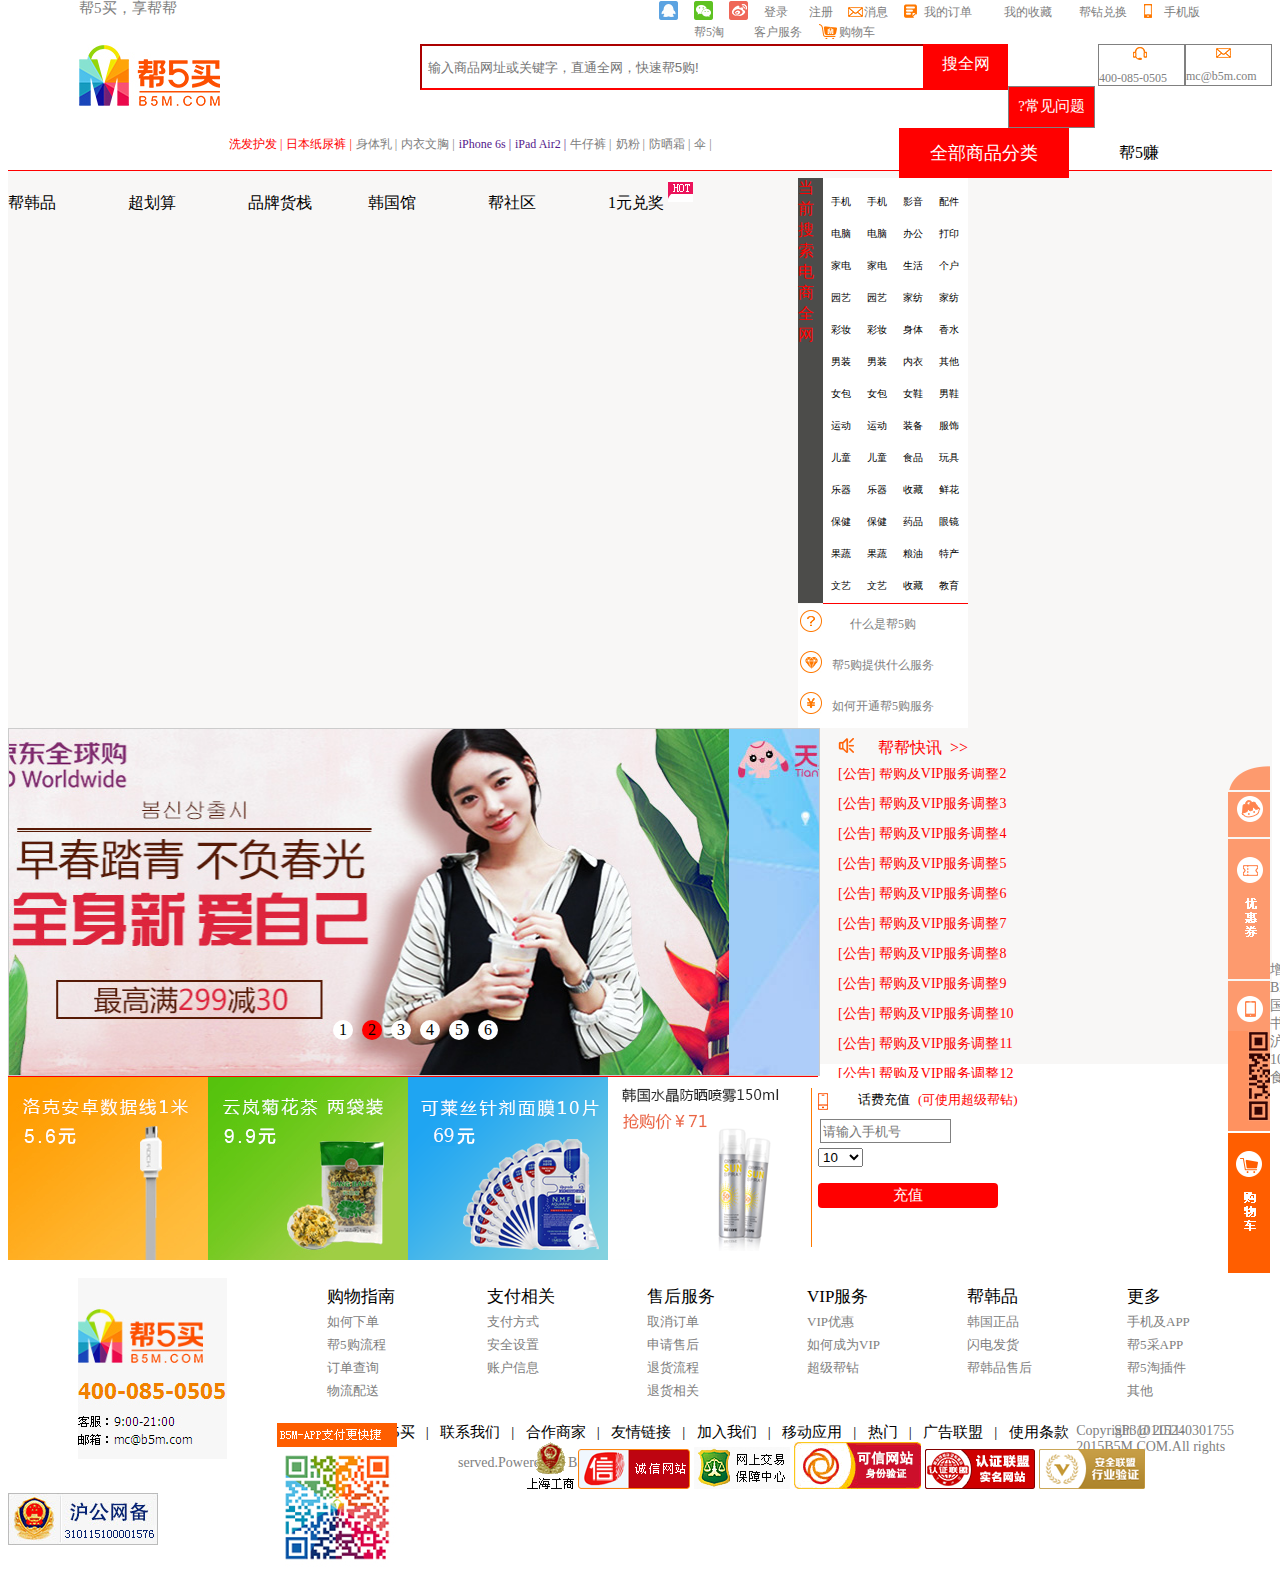
<file: 任务所需小图/work.html>
<!DOCTYPE html>
<html>
<head>
	<meta charset="UTF-8">
	<title>大作业</title>
	<link rel="stylesheet" type="text/css" href="work.css">
	<script type="text/javascript" src="work.js"></script>
</head>
<body onload="aa()">
	<div class="boxx" id="cover">
		<div style="height: 30px">
			<p class="bang">帮5买，享帮帮</p>
			<div style="width: 20px;height: 20px;float: left;margin-left: 480px;margin-top: 1px;"><img src="img/xiaotu_02.gif"></div>
			<div style="width: 20px;height: 20px;float: left;margin-left: 15px"><img src="img/xiaotu_03.gif"></div>
			<div style="width: 20px;height: 20px;float: left;margin-left: 15px"><img src="img/xiaotu_04.gif"></div>
			<a href="" style="text-decoration: none;width: 30px;height: 12px;color: grey;font-size: 12px;float: left;margin-top: 5px;margin-left: 15px;">登录</a>
			<a href="" style="text-decoration: none;width: 30px;height: 12px;color: grey;font-size: 12px;float: left;margin-top: 5px;margin-left: 15px;">注册</a>
			<div style="width: 60px;height: 20px;float: left;background: url(img/youxiang_04.gif) no-repeat 5px 5px;">
				<a href="" style="text-decoration: none;width: 30px;height: 12px;color: grey;font-size: 12px;float: left;margin-top: 5px;margin-left: 25px;">消息</a>
			</div>
			<div style="width: 90px;height: 20px;float: left;background: url(img/dingdan.jpg) no-repeat 5px 5px;">
				<a href="" style="text-decoration: none;width: 60px;height: 12px;color: grey;font-size: 12px;float: left;margin-top: 5px;margin-left: 25px;">我的订单</a>
			</div>
			<a href="" style="text-decoration: none;width: 60px;height: 12px;color: grey;font-size: 12px;float: left;margin-top: 5px;margin-left: 15px;">我的收藏</a>
			<a href="" style="text-decoration: none;width: 60px;height: 12px;color: grey;font-size: 12px;float: left;margin-top: 5px;margin-left: 15px;">帮钻兑换</a>
			<div style="width: 80px;height: 20px;float: left;background: url(img/tp-my-phone.png) no-repeat 5px 5px;">
				<a href="" style="text-decoration: none;width: 60px;height: 12px;color: grey;font-size: 12px;float: left;margin-top: 5px;margin-left: 25px;">手机版</a>
			</div>
			<a href="" style="text-decoration: none;width: 45px;height: 12px;color: grey;font-size: 12px;float: left;margin-top: 5px;margin-left: 15px;">帮5淘</a>
			<a href="" style="text-decoration: none;width: 60px;height: 12px;color: grey;font-size: 12px;float: left;margin-top: 5px;margin-left: 15px;">客户服务</a>
			<div style="width: 80px;height: 20px;float: left;background: url(img/gouwuche.jpg) no-repeat 5px 5px;">
				<a href="" style="text-decoration: none;width: 60px;height: 12px;color: grey;font-size: 12px;float: left;margin-top: 5px;margin-left: 25px;">购物车</a>
			</div>
		</div>

		<div style="height: 70px;margin-top: 15px;">
			<img style="margin-left: 70px;float: left;" src="img/logo_03.jpg" alt="">
			<div style="width: 500px;height: 41px;float: left;margin-left: 100px;">
				<input style="width: 500px;height: 40px;margin-left: 100px;border-color: red;" type="" name="" placeholder=" 输入商品网址或关键字，直通全网，快速帮5购!">
			</div>
			<div style="width: 85px;height: 46px;background-color: red;float: left;margin-left: 103px;text-decoration: none;text-align: center;">
				<a href="" style="text-decoration: none;color: white;line-height: 40px;">搜全网</a>
			</div>
			<div style="width: 85px;height: 40px;float: left;margin-left: 90px;border: 1px grey solid">
				<img src="img/erji_02.gif" style="margin-left: 30px;">
				<p style="width: 85px;height: 13px;margin-top: 6px;color: grey;font-size: 12px">400-085-0505</p>
			</div>
			<div style="width: 85px;height: 40px;float: left;margin-left: 0px;border: 1px grey solid">
				<img src="img/youxiang_04.gif" style="margin-left: 26px;">
				<p style="width: 85px;height: 13px;margin-top: 6px;color: grey;font-size: 12px">mc@b5m.com</p>
			</div>
			<div style="width: 85px;height: 40px;float: left;margin-left: 0px;border: 1px grey solid;background-color: red">
				<p style="text-align: center;font-size: 15px;color: white;margin-top: 10px;">?常见问题</p>
			</div>
			<div style="width: 600px;height: 20px;float: left;margin-top: 6px;margin-left: 220px;color: grey">
				<a href style="text-decoration: none;width: 53px;height: 14px;color: red;font-size: 12px;line-height: 14px;margin-top: 2px;">洗发护发 |</a> 
				<a href style="text-decoration: none;width: 63px;height: 14px;color: red;font-size: 12px;line-height: 14px;margin-top: 2px;">日本纸尿裤 |</a> 
				<a href style="text-decoration: none;width: 45px;height: 14px;color: grey;font-size: 12px;line-height: 14px;margin-top: 2px;">身体乳 |</a> 
				<a href style="text-decoration: none;width: 53px;height: 14px;color: grey;font-size: 12px;line-height: 14px;margin-top: 2px;">内衣文胸 |</a> 
				<a href style="text-decoration: none;width: 53px;height: 14px;color: c1d8ff;font-size: 12px;line-height: 14px;margin-top: 2px;">iPhone 6s |</a>
				<a href style="text-decoration: none;width: 53px;height: 14px;color: c1d8ff;font-size: 12px;line-height: 14px;margin-top: 2px;">iPad Air2 |</a>
				<a href style="text-decoration: none;width: 45px;height: 14px;color: grey;font-size: 12px;line-height: 14px;margin-top: 2px;">牛仔裤 |</a>
				<a href style="text-decoration: none;width: 45px;height: 14px;color: grey;font-size: 12px;line-height: 14px;margin-top: 2px;">奶粉 |</a>
				<a href style="text-decoration: none;width: 45px;height: 14px;color: grey;font-size: 12px;line-height: 14px;margin-top: 2px;">防晒霜 |</a> 
				<a href style="text-decoration: none;width: 45px;height: 14px;color: grey;font-size: 12px;line-height: 14px;margin-top: 2px;">伞 |</a>
			</div>
		</div>
	</div>

	<div class="hot" style="width: 100%;height: 50px;border-bottom: 1px red solid">
		<div style="float: left;width: 170px;height: 50px;margin-left: 70px;background-color: red;color: white;font-size: 18px;text-align: center;line-height: 50px">全部商品分类</div>
		<li style="margin-left: 50px;"><a href="">帮5赚</a></li>
		<li><a href="">帮韩品</a></li>
		<li><a href="">超划算</a></li>
		<li><a href="">品牌货栈</a></li>
		<li><a href="">韩国馆</a></li>
		<li><a href="">帮社区</a></li>
		<li style="background: url(img/hot.gif) no-repeat 60px 2px;"><a href="">1元兑奖</a></li>
	</div>
	
	<div style="width: 100%;height: 550px;background-color: #f8f7f6;">
		<div style="width: 170px;margin-left: 70px;float: left;">
			<div style="width: 25px;height: 425px;background-color: #4c4c4a;float: left;font-size: 16px;color: red;">当前搜索电商全网</div>
			<div class='longlist' style="width: 145px;height: 425px;float: left;background-color: white;border-bottom: 1px red solid;">
				<ul>
					<li>手机</li>
					<li>电脑</li>
					<li>家电</li>
					<li>园艺</li>
					<li>彩妆</li>
					<li>男装</li>
					<li>女包</li>
					<li>运动</li>
					<li>儿童</li>
					<li>乐器</li>
					<li>保健</li>
					<li>果蔬</li>
					<li>文艺</li>
				</ul>
				<ul>
					<li>数码</li>
					<li>网络</li>
					<li>厨卫</li>
					<li>家具</li>
					<li>面部</li>
					<li>女装</li>
					<li>男包</li>
					<li>户外</li>
					<li>婴儿</li>
					<li>家宠</li>
					<li>理疗</li>
					<li>礼品</li>
					<li>生活</li>
				</ul>
				<ul>
					<li>影音</li>
					<li>办公</li>
					<li>生活</li>
					<li>家纺</li>
					<li>身体</li>
					<li>内衣</li>
					<li>女鞋</li>
					<li>装备</li>
					<li>食品</li>
					<li>收藏</li>
					<li>药品</li>
					<li>粮油</li>
					<li>收藏</li>
				</ul>
				<ul>
					<li>配件</li>
					<li>打印</li>
					<li>个户</li>
					<li>家纺</li>
					<li>香水</li>
					<li>其他</li>
					<li>男鞋</li>
					<li>服饰</li>
					<li>玩具</li>
					<li>鲜花</li>
					<li>眼镜</li>
					<li>特产</li>
					<li>教育</li>
				</ul>
			</div>
			<div style="width: 170px;height: 124px;float: left;background-color: white">
				<p style="width: 170px;height: 41px;margin: 0px 0px 0px 0px;float: left;color: grey;text-align: center;font-size: 12px;line-height: 41px;background: url(img/dd_03.jpg) no-repeat 2px 6px;">什么是帮5购</p>
				<p style="width: 170px;height: 41px;margin: 0px 0px 0px 0px;float: left;color: grey;text-align: center;font-size: 12px;line-height: 41px;background: url(img/dd_06.jpg) no-repeat 2px 6px;">帮5购提供什么服务</p>
				<p style="width: 170px;height: 41px;margin: 0px 0px 0px 0px;float: left;color: grey;text-align: center;font-size: 12px;line-height: 41px;background: url(img/dd_08.jpg) no-repeat 2px 6px;">如何开通帮5购服务</p>
			</div>
		</div>
		<div style="width: 810px;height: 550px;float: left;">
			<div id="box" class="box">
					<div class="inner">
						<ul class="lun">
							<li><a href="#"><img src="img/bann1.jpeg" alt=""></a></li>
				            <li><a href="#"><img src="img/bann2.jpeg" alt=""></a></li>
				            <li><a href="#"><img src="img/bann3.jpeg" alt=""></a></li>
				            <li><a href="#"><img src="img/bann4.jpeg" alt=""></a></li>
				            <li><a href="#"><img src="img/bann5.jpeg" alt=""></a></li>
				            <li><a href="#"><img src="img/bann6.png" alt=""></a></li>
						</ul>
						<ol class="bar"></ol>
						<div id="arr">
			              <span id="left"><</span>
			              <span id="right">></span>
			        	</div>
					</div>
			</div>
			<div style="border-top: 1px red solid;width: 810px;height: 201px;">
				<img src="img/1(1).jpg" style="float: left;">
				<img src="img/2.jpg" style="float: left">
				<img src="img/3(1).png" style="padding: 0px 0px 0px 0px">
				<a href="work2.html"><img src="img/qqq.png" style="padding: 0px 0px 0px 0px"></a>
			</div>
		</div>
		<div style="width: 210px;height: 550px;float: left;">
			<div style="width: 210px;height: 40px;background-color: white;background: url(img/ico-notice.png) no-repeat 20px 10px;font-size: 16px;color: red;line-height: 40px;text-align: center;">
				帮帮快讯&nbsp&nbsp>>
			</div>
			<div id=scroll-box>
			    <ul>
			      <li>[公告] 帮购及VIP服务调整1</li>
			      <li>[公告] 帮购及VIP服务调整2</li>
			      <li>[公告] 帮购及VIP服务调整3</li>
			      <li>[公告] 帮购及VIP服务调整4</li>
			      <li>[公告] 帮购及VIP服务调整5</li>
			      <li>[公告] 帮购及VIP服务调整6</li>
			      <li>[公告] 帮购及VIP服务调整7</li>
			      <li>[公告] 帮购及VIP服务调整8</li>
			      <li>[公告] 帮购及VIP服务调整9</li>
			      <li>[公告] 帮购及VIP服务调整10</li>
			      <li>[公告] 帮购及VIP服务调整11</li>
			      <li>[公告] 帮购及VIP服务调整12</li>
			      <li>[公告] 帮购及VIP服务调整1</li>
			      <li>[公告] 帮购及VIP服务调整2</li>
			      <li>[公告] 帮购及VIP服务调整3</li>
			      <li>[公告] 帮购及VIP服务调整4</li>
			      <li>[公告] 帮购及VIP服务调整5</li>
			      <li>[公告] 帮购及VIP服务调整6</li>
			      <li>[公告] 帮购及VIP服务调整7</li>
			      <li>[公告] 帮购及VIP服务调整8</li>
			      <li>[公告] 帮购及VIP服务调整9</li>
			      <li>[公告] 帮购及VIP服务调整10</li>
			      <li>[公告] 帮购及VIP服务调整11</li>
			      <li>[公告] 帮购及VIP服务调整12</li>
			      <li>[公告] 帮购及VIP服务调整1</li>
			      <li>[公告] 帮购及VIP服务调整2</li>
			      <li>[公告] 帮购及VIP服务调整3</li>
			      <li>[公告] 帮购及VIP服务调整4</li>
			      <li>[公告] 帮购及VIP服务调整5</li>
			      <li>[公告] 帮购及VIP服务调整6</li>
			      <li>[公告] 帮购及VIP服务调整7</li>
			      <li>[公告] 帮购及VIP服务调整8</li>
			      <li>[公告] 帮购及VIP服务调整9</li>
			      <li>[公告] 帮购及VIP服务调整10</li>
			      <li>[公告] 帮购及VIP服务调整11</li>
			      <li>[公告] 帮购及VIP服务调整12</li>
			    </ul>
			    <ul>
			    </ul>
			</div>
			<div style="width: 210px;height: 190px;background-color: green;background: url(img/phone.png) no-repeat 0px 15px;">
				<p style="width: 60px;height: 15px;font-size: 13px;margin-left: 40px;float: left;">话费充值</p>
				<p style="width: 100px;height: 15px;font-size: 13px;color: red;float: left;">(可使用超级帮钻)</p>
				<input type="text" name="" placeholder="请输入手机号" style="width: 125px;height: 20px;border: 1px grey solid;margin-left: 2px;">
				<div style="width: 160px;height: 25px;">
					<select id="province" size=1 onchange="getMoney()" style="float: left;margin-top: 5px;"> 
						<option value= 10 >10</option> 
						<option value= 30 >30</option> 
						<option value= 50 >50</option>
						<option value= 100 >100</option>
					</select>
					<p id="cc" style="float: left;margin-top: 0px;margin-left: 5px; width: 50px;height: 20px;"></p>
				</div>
				<p style="width: 180px;height: 25px;background-color: red;font-size: 15px;line-height: 25px;border-radius: 4px;text-align: center;"><a href="" style="text-decoration: none;color: white;">充值</a></p>
			</div>
		</div>
		<div class="floatdiv" id="floatdiv" style="float: left;width: 242px;height: 550px;">
			<img  class="floats" src="img/consult-s.png">
			<img class="floats" src="img/xiaobang.png">
			<div class="floats" style="width: 240px;height: 140px;background: url(img/youhui.png) no-repeat 0px 0px;">
				<div style="width: 180px;height: 140px;background: #ff9260;margin-left: 60px;">
					<div style="font-size: 14px;width: 180px;height: 90px;line-height: 90px;">&nbsp &nbsp未登录</div>
					<div style="font-size: 14px;width: 30px;height: 20px;line-height: 20px;border: 1px white solid;margin-left: 15px;margin-top: -10px"><a href="" style="color: white;text-decoration: none;">登录</a></div>
				</div>
			</div>
			<div class="floats" style="width: 123px;height: 150px;background: url(img/app.png) no-repeat 0px 0px;background-color: #ff9260">
				<img src="img/erwei.png" style="margin-top: 50px;margin-left: 20px">
			</div>
			<img class="floats" src="img/cart.png">
		</div>
	</div>


	<div class="list" style="background-color: #f8f7f6;height: 180px;width: 100%;">
		<img src="img/loginB.jpg" style="margin-left: 70px;float: left;">
		<ul style="width: 80px;height: 127px;float: left;margin-left: 70px;margin-top: 2px;list-style: none">
			<li style="font-size: 17px;margin-left: -10px;">购物指南</li>
			<li><a href="">如何下单</a></li>
			<li><a href="">帮5购流程</a></li>
			<li><a href="">订单查询</a></li>
			<li><a href="">物流配送</a></li>
		</ul>
		<ul style="width: 80px;height: 127px;float: left;margin-left: 40px;margin-top: 2px;list-style: none">
			<li style="font-size: 17px;margin-left: -10px;">支付相关</li>
			<li><a href="">支付方式</a></li>
			<li><a href="">安全设置</a></li>
			<li><a href="">账户信息</a></li>
		</ul>
		<ul style="width: 80px;height: 127px;float: left;margin-left: 40px;margin-top: 2px;list-style: none">
			<li style="font-size: 17px;margin-left: -10px;">售后服务</li>
			<li><a href="">取消订单</a></li>
			<li><a href="">申请售后</a></li>
			<li><a href="">退货流程</a></li>
			<li><a href="">退货相关</a></li>
		</ul>
		<ul style="width: 80px;height: 127px;float: left;margin-left: 40px;margin-top: 2px;list-style: none">
			<li style="font-size: 17px;margin-left: -10px;">VIP服务</li>
			<li><a href="">VIP优惠</a></li>
			<li><a href="">如何成为VIP</a></li>
			<li><a href="">超级帮钻</a></li>
		</ul>
		<ul style="width: 80px;height: 127px;float: left;margin-left: 40px;margin-top: 2px;list-style: none">
			<li style="font-size: 17px;margin-left: -10px;">帮韩品</li>
			<li><a href="">韩国正品</a></li>
			<li><a href="">闪电发货</a></li>
			<li><a href="">帮韩品售后</a></li>
		</ul>
		<ul style="width: 80px;height: 127px;float: left;margin-left: 40px;margin-top: 2px;list-style: none">
			<li style="font-size: 17px;margin-left: -10px;">更多</li>
			<li><a href="">手机及APP</a></li>
			<li><a href="">帮5采APP</a></li>
			<li><a href="">帮5淘插件</a></li>
			<li><a href="">其他</a></li>
		</ul>
		<img src="img/erweima.jpg" style="margin-left: 50px;">
	</div>

	<div class="bottom" style="width: 100%;height: 163px;background-color: #f8f7f6">
		<div style="width: 100%;height: 30px;">
			<li style="margin-left: 120px;"><a href="">关于帮5买 &nbsp</a></li>
			<li><a href="">&nbsp| &nbsp 联系我们 &nbsp</a></li>
			<li><a href="">&nbsp| &nbsp 合作商家 &nbsp</a></li>
			<li><a href="">&nbsp| &nbsp 友情链接 &nbsp</a></li>
			<li><a href=""> &nbsp| &nbsp 加入我们 &nbsp</a></li>
			<li><a href=""> &nbsp| &nbsp 移动应用 &nbsp</a></li>
			<li><a href=""> &nbsp| &nbsp 热门 &nbsp</a></li>
			<li><a href=""> &nbsp| &nbsp 广告联盟 &nbsp</a></li>
			<li><a href=""> &nbsp| &nbsp 使用条款 &nbsp</a></li>
		</div>
		<div style="color: grey;height: 20px;width: 800px;margin-left: 450px;font-size: 14px;margin-top: 5px;">Copyright @ 2011-2015B5M.COM.All rights served.Powered by B5Msoft Co.Ltd.
		</div>
		<div style="color: grey;width: 1300px;height: 20px;font-size: 14px;margin-left: 150px;margin-top: 5px;">
			增值电信业务经营许可证：沪B2-20130065号|中华人民共和国互联网药品信息服务资格证书（沪）-非经营性-2013-0034 沪卫（中医）网审【2015】10032号沪ICP备11034776号-3|食品流通许可证：
		</div>
		<div style="color: grey;width: 100%;height: 20px;font-size: 14px;text-align: center;margin-top: 5px;">
			SP310115240301755
		</div>
		<img style="margin-left: 300px;" src="img/bo1.gif">
		<img src="img/bo2.png">
		<img src="img/bo3.gif">
		<img src="img/bo4.png">
		<img src="img/bo5.png">
		<img src="img/bo6.png">
		<img src="img/bo7.png">
	</div>


<script type="text/javascript">

function aa(){
	var cover=document.getElementsByClassName('boxx')[0];
	window.onscroll=function(){
		var st=document.documentElement.scrollTop || document.body.scrollTop;
		if(st>120){
			cover.style.position="fixed";
		}else{
			cover.style.position="static";
		}
	}
}










    function my$(id) {
        return document.getElementById(id);
    }
 
    var box=my$("box");
    var inner=box.children[0];
    var ulObj=inner.children[0];
    var list=ulObj.children;
    var olObj=inner.children[1];
    var arr=my$("arr");
    var imgWidth=inner.offsetWidth;
    var right=my$("right");
    var pic=0;
    for(var i=0;i<list.length;i++){
        var liObj=document.createElement("li");
 
        olObj.appendChild(liObj);
        liObj.innerText=(i+1);
        liObj.setAttribute("index",i);
 
        liObj.onmouseover=function () {
 
            for (var j=0;j<olObj.children.length;j++){
                olObj.children[j].removeAttribute("class");
            }
            this.className="current";
            pic=this.getAttribute("index");
            animate(ulObj,(-pic*imgWidth)-40);
        }
 
    }
 
 
    olObj.children[0].className = "current";
    ulObj.appendChild(ulObj.children[0].cloneNode(true));
 
    var timeId=setInterval(onmouseclickHandle,1000);
    box.onmouseover=function () {
        arr.style.display="block";
        clearInterval(timeId);
    };
    box.onmouseout=function () {
        arr.style.display="none";
        timeId=setInterval(onmouseclickHandle,1000);
    };
 
    right.onclick=onmouseclickHandle;
    function onmouseclickHandle() {
        if (pic == list.length - 1) {
            pic = 0;
            ulObj.style.left = 0 + "px";
        }
        pic++;
        animate(ulObj, (-pic * imgWidth)-40);
        
        if (pic == list.length - 1) {
           
            olObj.children[olObj.children.length - 1].className = "";
       
            olObj.children[0].className = "current";
        } else {
        	
            for (var i = 0; i < olObj.children.length; i++) {
                olObj.children[i].removeAttribute("class");
            }
            olObj.children[pic].className = "current";
        }
    }
    left.onclick=function () {
        if (pic==0){
            pic=list.length-1;
            ulObj.style.left=-pic*imgWidth+"px";
        }
        pic--;
        animate(ulObj,(-pic*imgWidth)-40);
        for (var i = 0; i < olObj.children.length; i++) {
            olObj.children[i].removeAttribute("class");
        }
        olObj.children[pic].className = "current";
    };
    
    function animate(element, target) {
        clearInterval(element.timeId);
        element.timeId = setInterval(function () {
            var current = element.offsetLeft;
            var step = 45;
            step = current < target ? step : -step;
            current += step;
            if (Math.abs(current - target) > Math.abs(step)) {
                element.style.left = current + "px";
            } else {
                clearInterval(element.timeId);
                element.style.left = target + "px";
            }
        }, 30);
    }


//滚动条
var box = document.getElementById('scroll-box')
var parent = document.getElementsByTagName('ul')[0]
var parent2 = document.getElementsByTagName('ul')[1]
parent2.innerHTML = parent.innerHTML
     var timer = setInterval(autoScrollLine,30)
  function autoScrollLine() {
    if(box.scrollTop>=parent.offsetHeight){
    box.scrollTop=0;
    }else{
     box.scrollTop++;
    }
      if(box.scrollTop%box.offsetHeight==0){
    clearInterval(timer)
    setTimeout(()=>{
        timer = setInterval(autoScrollLine,30)
    },100)
    }
}


var dic=document.getElementById("floatdiv")
	for(var i=0;i<dic.children.length;i++){
		
			dic.children[i].onmouseover=function(){
			this.className='newfloat';
			}
			dic.children[i].onmouseout=function(){
				this.className='floats';
			}
		}



</script>
</body>
</html>
</file>
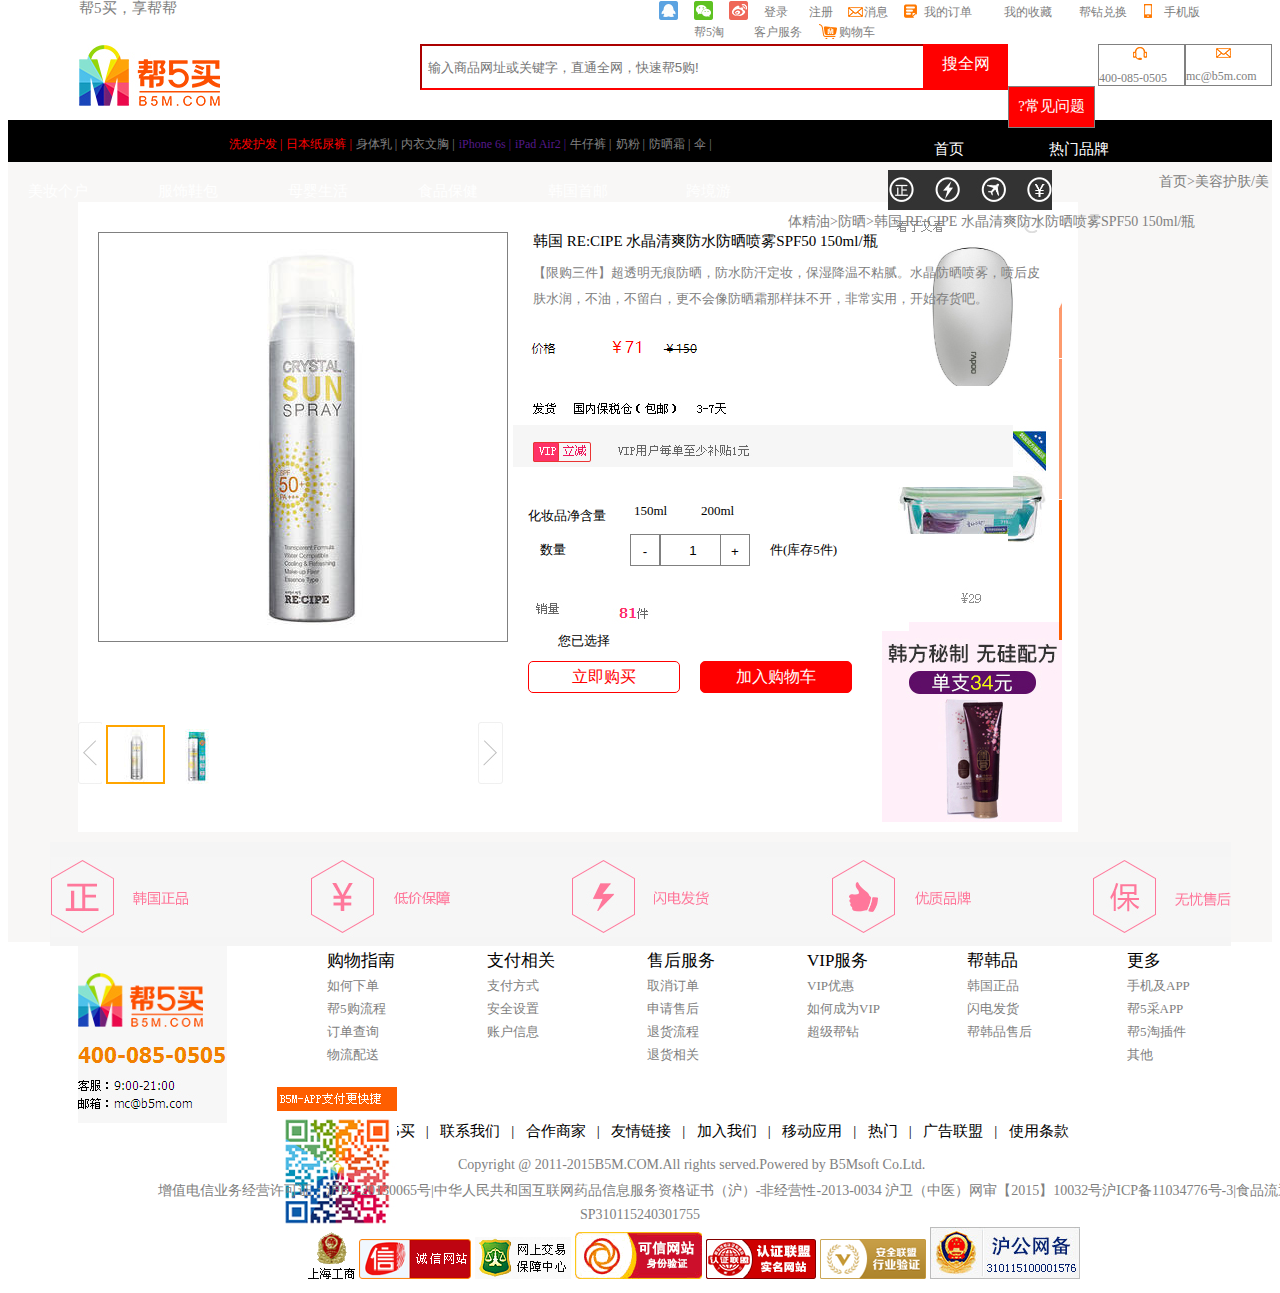
<file: 任务所需小图/work2.html>
<!DOCTYPE html>
<html>
<head>
	<meta charset="UTF-8">
	<title>大作业2</title>
	<link rel="stylesheet" type="text/css" href="work2.css">
	<script type="text/javascript"></script>
</head>
<body>
	
	<div class="boxx" id="cover">
		<div style="height: 30px">
			<p class="bang">帮5买，享帮帮</p>
			<div style="width: 20px;height: 20px;float: left;margin-left: 480px;margin-top: 1px;"><img src="img/xiaotu_02.gif"></div>
			<div style="width: 20px;height: 20px;float: left;margin-left: 15px"><img src="img/xiaotu_03.gif"></div>
			<div style="width: 20px;height: 20px;float: left;margin-left: 15px"><img src="img/xiaotu_04.gif"></div>
			<a href="" style="text-decoration: none;width: 30px;height: 12px;color: grey;font-size: 12px;float: left;margin-top: 5px;margin-left: 15px;">登录</a>
			<a href="" style="text-decoration: none;width: 30px;height: 12px;color: grey;font-size: 12px;float: left;margin-top: 5px;margin-left: 15px;">注册</a>
			<div style="width: 60px;height: 20px;float: left;background: url(img/youxiang_04.gif) no-repeat 5px 5px;">
				<a href="" style="text-decoration: none;width: 30px;height: 12px;color: grey;font-size: 12px;float: left;margin-top: 5px;margin-left: 25px;">消息</a>
			</div>
			<div style="width: 90px;height: 20px;float: left;background: url(img/dingdan.jpg) no-repeat 5px 5px;">
				<a href="" style="text-decoration: none;width: 60px;height: 12px;color: grey;font-size: 12px;float: left;margin-top: 5px;margin-left: 25px;">我的订单</a>
			</div>
			<a href="" style="text-decoration: none;width: 60px;height: 12px;color: grey;font-size: 12px;float: left;margin-top: 5px;margin-left: 15px;">我的收藏</a>
			<a href="" style="text-decoration: none;width: 60px;height: 12px;color: grey;font-size: 12px;float: left;margin-top: 5px;margin-left: 15px;">帮钻兑换</a>
			<div style="width: 80px;height: 20px;float: left;background: url(img/tp-my-phone.png) no-repeat 5px 5px;">
				<a href="" style="text-decoration: none;width: 60px;height: 12px;color: grey;font-size: 12px;float: left;margin-top: 5px;margin-left: 25px;">手机版</a>
			</div>
			<a href="" style="text-decoration: none;width: 45px;height: 12px;color: grey;font-size: 12px;float: left;margin-top: 5px;margin-left: 15px;">帮5淘</a>
			<a href="" style="text-decoration: none;width: 60px;height: 12px;color: grey;font-size: 12px;float: left;margin-top: 5px;margin-left: 15px;">客户服务</a>
			<div style="width: 80px;height: 20px;float: left;background: url(img/gouwuche.jpg) no-repeat 5px 5px;">
				<a href="" style="text-decoration: none;width: 60px;height: 12px;color: grey;font-size: 12px;float: left;margin-top: 5px;margin-left: 25px;">购物车</a>
			</div>
		</div>

		<div style="height: 70px;margin-top: 15px;">
			<img style="margin-left: 70px;float: left;" src="img/logo_03.jpg" alt="">
			<div style="width: 500px;height: 41px;float: left;margin-left: 100px;">
				<input style="width: 500px;height: 40px;margin-left: 100px;border-color: red;" type="" name="" placeholder=" 输入商品网址或关键字，直通全网，快速帮5购!">
			</div>
			<div style="width: 85px;height: 46px;background-color: red;float: left;margin-left: 103px;text-decoration: none;text-align: center;">
				<a href="" style="text-decoration: none;color: white;line-height: 40px;">搜全网</a>
			</div>
			<div style="width: 85px;height: 40px;float: left;margin-left: 90px;border: 1px grey solid">
				<img src="img/erji_02.gif" style="margin-left: 30px;">
				<p style="width: 85px;height: 13px;margin-top: 6px;color: grey;font-size: 12px">400-085-0505</p>
			</div>
			<div style="width: 85px;height: 40px;float: left;margin-left: 0px;border: 1px grey solid">
				<img src="img/youxiang_04.gif" style="margin-left: 26px;">
				<p style="width: 85px;height: 13px;margin-top: 6px;color: grey;font-size: 12px">mc@b5m.com</p>
			</div>
			<div style="width: 85px;height: 40px;float: left;margin-left: 0px;border: 1px grey solid;background-color: red">
				<p style="text-align: center;font-size: 15px;color: white;margin-top: 10px;">?常见问题</p>
			</div>
			<div style="width: 600px;height: 20px;float: left;margin-top: 6px;margin-left: 220px;color: grey">
				<a href style="text-decoration: none;width: 53px;height: 14px;color: red;font-size: 12px;line-height: 14px;margin-top: 2px;">洗发护发 |</a> 
				<a href style="text-decoration: none;width: 63px;height: 14px;color: red;font-size: 12px;line-height: 14px;margin-top: 2px;">日本纸尿裤 |</a> 
				<a href style="text-decoration: none;width: 45px;height: 14px;color: grey;font-size: 12px;line-height: 14px;margin-top: 2px;">身体乳 |</a> 
				<a href style="text-decoration: none;width: 53px;height: 14px;color: grey;font-size: 12px;line-height: 14px;margin-top: 2px;">内衣文胸 |</a> 
				<a href style="text-decoration: none;width: 53px;height: 14px;color: c1d8ff;font-size: 12px;line-height: 14px;margin-top: 2px;">iPhone 6s |</a>
				<a href style="text-decoration: none;width: 53px;height: 14px;color: c1d8ff;font-size: 12px;line-height: 14px;margin-top: 2px;">iPad Air2 |</a>
				<a href style="text-decoration: none;width: 45px;height: 14px;color: grey;font-size: 12px;line-height: 14px;margin-top: 2px;">牛仔裤 |</a>
				<a href style="text-decoration: none;width: 45px;height: 14px;color: grey;font-size: 12px;line-height: 14px;margin-top: 2px;">奶粉 |</a>
				<a href style="text-decoration: none;width: 45px;height: 14px;color: grey;font-size: 12px;line-height: 14px;margin-top: 2px;">防晒霜 |</a> 
				<a href style="text-decoration: none;width: 45px;height: 14px;color: grey;font-size: 12px;line-height: 14px;margin-top: 2px;">伞 |</a>
			</div>
		</div>
	</div>

	<div class="heitiao" style="width: 100%;height: 42px;background-color: black;">
		<li style="margin-left: 70px;">首页</li>
		<li><a href="">热门品牌</a></li>
		<li><a href="">美妆个户</a></li>
		<li><a href="">服饰鞋包</a></li>
		<li><a href="">母婴生活</a></li>
		<li><a href="">食品保健</a></li>
		<li><a href="">韩国首邮</a></li>
		<li><a href="">跨境游</a></li>
		<img src="img/ff_03.jpg" style="margin-left: 100px;">
	</div>

	<div style="width: 100%;height: 670px;background-color: #f8f7f6;">
		<div style="height: 40px;margin-left: 70px;font-size: 14px;color: grey;line-height: 40px;">首页>美容护肤/美体精油>防晒>韩国 RE:CIPE 水晶清爽防水防晒喷雾SPF50 150ml/瓶
		</div>
		<div style="width: 1000px;height: 640px;background-color: white;margin-left: 70px;">
			<div id="warp" style="display: block">
		        <div id="minbox">
		            <div id="click1" style="display: block"><img  src="img/pp0.jpeg" alt=" "></div>
		          
		            <p id="meng"></p>
		        </div>
		        <div id="maxbox">
		            <div id="click1" style="display: block"><img  src="img/pp0.jpeg" alt=" "></div>
		         
		        </div>
		        <div style="z-index: 0;float: left;width: 550px;height: 490px;">
		            <p style="font-size: 15px;height: 18px;margin-left: 25px;margin-top: 0px;">韩国 RE:CIPE 水晶清爽防水防晒喷雾SPF50 150ml/瓶</p>
		            <p style="font-size: 13px;height: 13px;color: grey;margin-left: 25px;line-height: 15px;">【限购三件】超透明无痕防晒，防水防汗定妆，保湿降温不粘腻。水晶防晒喷雾，喷后皮</p>
		            <p style="font-size: 13px;height: 13px;color: grey;margin-left: 25px;line-height: 15px;">肤水润，不油，不留白，更不会像防晒霜那样抹不开，非常实用，开始存货吧。</p>
		            <p style="height: 50px;margin-left: 5px;">
		            	<img src="img/jiage_03.gif">
		            </p>
		            <p style="height: 102px;margin-left: 5px;">
		            	<img src="img/ss_09.jpg">
		            </p>
		            <div style="width: 250px;height: 40px;margin-top: -10px;">
		            	<p style="width: 90px;font-size: 13px;height: 100px;margin-left: 20px;float: left;">化妆品净含量</p>
		            	<p id="ml1" style="margin-top: 0px;width: 65px;height: 33px;float: left;font-size: 13px;line-height: 33px;text-align: center;">150ml</p>
		            	<p id="ml2" style="margin-top: 0px;width: 65px;height: 33px;line-height: 33px; float: left;font-size: 13px;margin-left: 2px;text-align: center;">200ml</p>
		            </div>

		            <div style="width: 500px;height: 50px;background-color: white;">
		            	<span style="width: 30px;height: 32px;float: left;font-size: 13px;line-height: 32px;margin-left: -210px;">数量</span>
		            	<input id="reduce" type="button" name="" value="-" style="width: 30px;height: 32px;line-height: 32px;text-align: center;border: 1px grey solid;float: left;background-color: white;margin-left: -120px;">
		            	<input id="jiajian" value="1" type="text" name="" style="width: 60px;height: 28px;border: 1px grey solid;float: left;text-align: center;margin-left: -90px">
						<input id="add" onclick="c()" type="button" name="" value="+" style="width: 30px;height: 32px;line-height: 32px;text-align: center;border: 1px grey solid;float: left;background-color: white;margin-left: -30px;">
						<span style="width: 50px;height: 32px;line-height: 32px;font-size: 13px;margin-left: 20px;">件(库存5件)</span>
		            </div>

		            <div style="width: 410px;height: 47px;background: url(img/oo_03.jpg) no-repeat 0px 0px;"> 
		      
		            </div>

		            <div style="width: 60px;height: 40px;font-size: 13px;float: left;margin-left: 50px;margin-top: -10px;line-height: 40px;">
		            		您已选择
		            	</div>
		            <div id="ml3" style="width: 200px;height: 40px;margin-top: -10px;float: left;">
		            	
		            </div>
		            <div style="width: 420px;height: 35px;">
		           		<div style="width: 150px;height: 30px;font-size: 16px;text-align: center;line-height: 30px;border-radius: 5px;border: 1px red solid;float: left;margin-left: 20px;">
		           			<a href="" style="text-decoration: none;color: red">
		           			立即购买
		           			</a>
		           		</div>
		           		<div id="shop" onclick="b()" style="width: 150px;height: 30px;font-size: 16px;text-align: center;line-height: 30px;border-radius: 5px;border: 1px red solid;float: left;background-color: red;margin-left: 20px;color: white">
		           			加入购物车
		           		</div>
		            </div>
		        </div>
    		</div>

    		<div>
    			<img src="img/spanl.jpg">
		        <img id="minclick" src="img/sp0.jpeg">
		        <img  id="minclick2" src="img/sp1.jpeg">
		        <img src="img/spanr.jpg" style="margin-left: 250px;">
		    </div>
		</div>

		<div style="width: 200px;height: 620px;margin-top: -640px;float: right;margin-right: 190px;">
			<img src="img/ww_07.jpg">
		</div>
	</div>

	<div style="width: 100%;height: 110px;background-color: #f8f7f6;text-align: center;">
		<img src="img/a_07.jpg">
	</div>

	<div class="list" style="background-color: white;height: 180px;width: 100%;">
		<img src="img/loginB.jpg" style="margin-left: 70px;float: left;">
		<ul style="width: 80px;height: 127px;float: left;margin-left: 70px;margin-top: 2px;list-style: none">
			<li style="font-size: 17px;margin-left: -10px;">购物指南</li>
			<li><a href="">如何下单</a></li>
			<li><a href="">帮5购流程</a></li>
			<li><a href="">订单查询</a></li>
			<li><a href="">物流配送</a></li>
		</ul>
		<ul style="width: 80px;height: 127px;float: left;margin-left: 40px;margin-top: 2px;list-style: none">
			<li style="font-size: 17px;margin-left: -10px;">支付相关</li>
			<li><a href="">支付方式</a></li>
			<li><a href="">安全设置</a></li>
			<li><a href="">账户信息</a></li>
		</ul>
		<ul style="width: 80px;height: 127px;float: left;margin-left: 40px;margin-top: 2px;list-style: none">
			<li style="font-size: 17px;margin-left: -10px;">售后服务</li>
			<li><a href="">取消订单</a></li>
			<li><a href="">申请售后</a></li>
			<li><a href="">退货流程</a></li>
			<li><a href="">退货相关</a></li>
		</ul>
		<ul style="width: 80px;height: 127px;float: left;margin-left: 40px;margin-top: 2px;list-style: none">
			<li style="font-size: 17px;margin-left: -10px;">VIP服务</li>
			<li><a href="">VIP优惠</a></li>
			<li><a href="">如何成为VIP</a></li>
			<li><a href="">超级帮钻</a></li>
		</ul>
		<ul style="width: 80px;height: 127px;float: left;margin-left: 40px;margin-top: 2px;list-style: none">
			<li style="font-size: 17px;margin-left: -10px;">帮韩品</li>
			<li><a href="">韩国正品</a></li>
			<li><a href="">闪电发货</a></li>
			<li><a href="">帮韩品售后</a></li>
		</ul>
		<ul style="width: 80px;height: 127px;float: left;margin-left: 40px;margin-top: 2px;list-style: none">
			<li style="font-size: 17px;margin-left: -10px;">更多</li>
			<li><a href="">手机及APP</a></li>
			<li><a href="">帮5采APP</a></li>
			<li><a href="">帮5淘插件</a></li>
			<li><a href="">其他</a></li>
		</ul>
		<img src="img/erweima.jpg" style="margin-left: 50px;">
	</div>

	<div class="bottom" style="width: 100%;height: 163px;background-color: white">
		<div style="width: 100%;height: 30px;">
			<li style="margin-left: 120px;"><a href="">关于帮5买 &nbsp</a></li>
			<li><a href="">&nbsp| &nbsp 联系我们 &nbsp</a></li>
			<li><a href="">&nbsp| &nbsp 合作商家 &nbsp</a></li>
			<li><a href="">&nbsp| &nbsp 友情链接 &nbsp</a></li>
			<li><a href=""> &nbsp| &nbsp 加入我们 &nbsp</a></li>
			<li><a href=""> &nbsp| &nbsp 移动应用 &nbsp</a></li>
			<li><a href=""> &nbsp| &nbsp 热门 &nbsp</a></li>
			<li><a href=""> &nbsp| &nbsp 广告联盟 &nbsp</a></li>
			<li><a href=""> &nbsp| &nbsp 使用条款 &nbsp</a></li>
		</div>
		<div style="color: grey;height: 20px;width: 800px;margin-left: 450px;font-size: 14px;margin-top: 5px;">Copyright @ 2011-2015B5M.COM.All rights served.Powered by B5Msoft Co.Ltd.
		</div>
		<div style="color: grey;width: 1300px;height: 20px;font-size: 14px;margin-left: 150px;margin-top: 5px;">
			增值电信业务经营许可证：沪B2-20130065号|中华人民共和国互联网药品信息服务资格证书（沪）-非经营性-2013-0034 沪卫（中医）网审【2015】10032号沪ICP备11034776号-3|食品流通许可证：
		</div>
		<div style="color: grey;width: 100%;height: 20px;font-size: 14px;text-align: center;margin-top: 5px;">
			SP310115240301755
		</div>
		<img style="margin-left: 300px;" src="img/bo1.gif">
		<img src="img/bo2.png">
		<img src="img/bo3.gif">
		<img src="img/bo4.png">
		<img src="img/bo5.png">
		<img src="img/bo6.png">
		<img src="img/bo7.png">
	</div>


<script type="text/javascript">

window.onload=function(){
	var cover=document.getElementsByClassName('boxx')[0];
	window.onscroll=function(){
		var st=document.documentElement.scrollTop || document.body.scrollTop;
		if(st>120){
			cover.style.position="fixed";
		}else{
			cover.style.position="static";
		}
	}
}



        var minclick=document.getElementById('minclick');
        var minclick2=document.getElementById('minclick2');
        var click1=document.getElementById('click1');
        var click2=document.getElementById('click2');
        minclick.style.border="2px solid orange";
		 minclick.onclick=function(){
            click1.style.display='block';
            var min=document.getElementById("maxbox");
            min.children[0].children[0].src="img/pp0.jpeg"
            click1.children[0].src="img/pp0.jpeg"
            //click2.style.display='none';
            minclick.style.border="1px solid orange";
            minclick2.style.border="1px solid white";
        }
        minclick2.onclick=function(){
            var max=document.getElementById("maxbox");
            click1.children[0].src="img/pp1.jpeg"
            max.children[0].children[0].src="img/pp1.jpeg"
            minclick2.style.border="1px solid orange";
            minclick.style.border="1px solid white";
        }
 


        var minbox=document.getElementById('minbox');
        var meng=document.getElementById('meng');
        var maxbox=document.getElementById('maxbox');
        var maximg=maxbox.getElementsByTagName('img')[0];
        var minimg=minbox.getElementsByTagName('img')[0];
        function offsetTL(obj){
            var ofL=0,ofT=0;
            while(obj){
                ofL+=obj.offsetLeft+obj.clientLeft;
                ofT+=obj.offsetTop+obj.clientTop;
                obj=obj.offsetParent;
            }
            return{left:ofL,top:ofT};
        }
       minbox.onmousemove=function(e){
            var e=e||window.event;
            meng.style.display='block';
            maxbox.style.display='block';
            var niubi1=e.clientX-offsetTL(minbox).left-meng.clientWidth/2;//蒙板的X坐标
            var niubi2=e.clientY-offsetTL(minbox).top-meng.clientHeight/2;//蒙板的Y坐标
            var bili=maximg.clientWidth/minimg.clientWidth;
            if(document.body.scrollTop>0){
            	if (niubi1<=0) {
	                niubi1=0;
	            }else if (niubi1>=minbox.clientWidth-meng.clientWidth) {
	                niubi1=minbox.clientWidth-meng.clientWidth;
	            }
	            if (niubi2<=-document.body.scrollTop) {
	                niubi2=-document.body.scrollTop;
	            }else if (niubi2>=minbox.clientHeight-meng.clientHeight-document.body.scrollTop) {
	                niubi2=minbox.clientHeight-meng.clientHeight-document.body.scrollTop;
	            }
	            meng.style.top=niubi2+document.body.scrollTop+'px';
            }
            else{
	            if (niubi1<=0) {
	                niubi1=0;
	            }else if (niubi1>=minbox.clientWidth-meng.clientWidth) {
	                niubi1=minbox.clientWidth-meng.clientWidth;
	            }
	            if (niubi2<=0) {
	                niubi2=0;
	            }else if (niubi2>=minbox.clientHeight-meng.clientHeight) {
	                niubi2=minbox.clientHeight-meng.clientHeight;
	            }
	            meng.style.top=niubi2+'px';
            }
           	meng.style.left=niubi1+'px';
            maximg.style.left=-parseInt(meng.style.left)/bili+'px';
            maximg.style.top=-parseInt(meng.style.top)/bili+'px';
        }
        minbox.onmouseout=function(){
            meng.style.display='none';
            maxbox.style.display='none';
        }



    var ml1=document.getElementById('ml1');
    var ml2=document.getElementById('ml2');
    ml1.onclick=function(){
    	ml1.style.border="1px solid #ff0754";
    	ml1.style.background="url(img/duigou.png) no-repeat 52px 21px";
    	document.getElementById('ml3').innerHTML='<p style="color: red;font-size: 14px;height:40px;position:absolute;line-height:15px;">'+'"150ml"'+'</p>';
        ml2.style.border="none";
    	ml2.style.background="none";
    }
    ml2.onclick=function(){
    	ml2.style.border="1px solid #ff0754";
    	ml2.style.background="url(img/duigou.png) no-repeat 52px 21px";
    	document.getElementById('ml3').innerHTML='<p style="color: red;font-size: 14px;height:40px;position:absolute;line-height:15px;">'+'"200ml"'+'</p>';
    	ml1.style.border="none";
    	ml1.style.background="none";
    }
    

    var reduce=document.getElementById('reduce');
    var jiajian=document.getElementById('jiajian');
    var add=document.getElementById("add");
    reduce.onclick=function(){
    	jiajian.value--;
    	if(jiajian.value<=1){
    		reduce.style.cursor='not-allowed';
    		reduce.onclick="";
    	}
    }
    function c(){
    	jiajian.value++;
    	if(jiajian.value==5){
    		add.style.cursor='not-allowed';
    		add.onclick="";
    	}
    }

    var shop=document.getElementById('shop');

    function b(){
    	document.body.innerHTML+='<div id="newshop">'+'<div id="small" >'+'<div id="xx" onclick="a()" >'+'<a href="work2.html" id="fake3">'+"x"+'</a>'+'</div>'+'<img src="img/rr11_02.jpg">'+'</div>'
    	+'<div id="jixu" onclick="a2()">'+'<a href="work2.html" id="fake2">'+"继续购物"+'</a>'+'</div>'+'<div id="jiaru" onclick="a3()">'+'<a id="fake" href="work2.html">'+"加入购物车"+'</a>'+'</div>'+'</div>';

    }
  
    function a(){
    	document.body.removeChild(newshop);
    }
    function a2(){
    	document.body.removeChild(newshop);
    }
    function a3(){
    	document.body.removeChild(newshop);
    }
</script>
</body>
</html>
</file>
<file: 任务所需小图/work.css>
#cover{
	height: 120px;
	background-color: white;
	width: 100%;
	border: 1px white solid;
	z-index: 9999;
	margin-top: -10px;
}
.bang{
	height: 15px;
	width: 100px;
	margin-left: 70px;
	float: left;
	font-size: 15px;
	margin-top: 0px;
	color: grey;
}

.hot li{
	float: left;
	list-style: none;
	width: 120px;
	height: 50px;
	display: block;
}
.hot li a{
	text-decoration: none;
	text-align: center;
	line-height: 50px;
	color: black;
}
.hot li a:hover{
	color: grey;
}

.longlist li{
	width: 36px;
	height: 32px;
	list-style: none;
	font-size: 10px;
	line-height: 30px;
	text-align: center;
}
.longlist ul{
	width: 36px;
	height: 425px;
	margin-left: 0px;
	margin-right: 0px;
	margin-bottom: 0px;
	margin-top: 9px;
	padding: 0px 0px 0px 0px;
	float: left;
}


/*轮播*/
	
.box {
    width: 810px;
    height: 346px;
    border: 1px solid #ccc;
}
.inner{
    width: 810px;
    height: 362px;
    position: relative;
    overflow: hidden;
    margin-top: -16px;
}
.inner img{
    width: 810px;
    height: 361px;
 
}
.lun{
	left: -40px;
}
ul {
    width: 1000%;
    position: relative;
    list-style: none;
    left: 0;
    top: 0;
}
.inner li{
    float: left;
}

ol {
    position: absolute;
    height: 20px;
    right: 20px;
    bottom: 20px;
    text-align: center;
    padding: 0px;
    margin-right: 300px;
}
ol li{
    display: inline-block;
    width: 20px;
    height: 20px;
    line-height: 20px;
    background-color: white;
    margin: 1px;
    cursor: pointer;
		border-radius: 10px;
		margin-left: 8px;
}
li.current{
    background-color: red;
}
#arr{
    display: none;
}
#arr span{
    width: 40px;
    height: 40px;
    position: absolute;
    left: 5px;
    top: 50%;
    margin-top: -20px;
    background: red;
    cursor: pointer;
    line-height: 40px;
    text-align: center;
    font-weight: bold;
    font-family: '黑体';
    font-size: 30px;
    color: #000;
    opacity: 0.5;
    border: 1px solid #fff;
}
#arr #right {
    right: 5px;
    left: auto;
}

/*轮播*/



/*滚动条*/
      #scroll-box{
        width: 210px;
        height: 310px;
        overflow:hidden;
      }
      #scroll-box ul{margin: 0}
      #scroll-box  li{
        color: red;
        list-style: none;
        font-size: 14px;
        line-height: 20px;
        height: 30px;
        margin-left: -20px;
      }


.floats{
		margin-top: 2px;
	    display: block;
	    float: left;
	    margin-left: 200px;
}
.newfloat{
		margin-top: 2px;
	    display: block;
	    float: left;
	    margin-left: 120px;
}
.floatdiv{
    
   
    overflow: hidden;
}




.list li{
	font-size: 13px;
	margin-left: -10px;
	margin-top: 5px;
}
.list li a{
	text-decoration: none;
	color: grey;
}
.bottom li{
	font-size: 15px;
	float: left;
	list-style: none;
	color: black;
}
.bottom li a{
	text-decoration: none;
	color: black;
}
</file>
<file: 任务所需小图/work2.css>
#cover{
	height: 120px;
	background-color: white;
	width: 100%;
	border: 1px white solid;
	z-index: 9999;
	margin-top: -10px;
}
.bang{
	height: 15px;
	width: 100px;
	margin-left: 70px;
	float: left;
	font-size: 15px;
	margin-top: 0px;
	color: grey;
}

.heitiao li{
	width: 100px;
	height: 42px;
	list-style: none;
	color: white;
	float: left;
	line-height: 42px;
	text-align: center;
	font-size: 15px;
	margin-right: 30px;
}
.heitiao li:hover{
	background-color: #fe0d4a;
}
.heitiao li a{
	color: white;
	text-decoration: none;
}



/*放大镜*/

    #warp{
      width: 960px;
      height:490px;
      margin-left: 20px;
      margin-top: 20px;
      overflow: hidden;
      position: relative;
      float: left;
    }
    #warp #minbox{
      width: 408px;
      height: 408px;
      float: left;
      position: relative;
      border: 1px grey solid;
    }
    #maxbox{
      width: 408px;
      height: 408px;
      position: absolute;
      left: 409px;
      overflow: hidden;
      display: none;
      border: 1px grey solid;
    }
    #maxbox img{
      width: 600px;
      height: 600px;
      position: relative;
    }
    #con{
      float: left;
      margin-left: 20px;
    }
    #meng{
      width: 150px;
      height: 150px;
      position: absolute;
      background-color:grey;
      opacity:0.4;
      filter:alpha(opacity=40);
      left: 0;
      top: 0;
      display: none;
    }
















.list li{
	font-size: 13px;
	margin-left: -10px;
	margin-top: 5px;
}
.list li a{
	text-decoration: none;
	color: grey;
}
.bottom li{
	font-size: 15px;
	float: left;
	list-style: none;
	color: black;
}
.bottom li a{
	text-decoration: none;
	color: black;
}



#newshop{
	width: 100%;
	height: 2000px;
	opacity: 0.9;
	position: fixed;
	top: 0px;
	background-color: #dedcd8;
	

}
#small{
	width: 400px;
	height: 220px;
	border: 2px grey solid;
	text-align: center;
	background-color: white;
	margin-left: 500px;
	margin-top: 300px;

}

#xx{
	width: 20px;
	height: 20px;
	float: right;
	font-size: 20px;
	background-color: white;
	
	line-height: 20px;
}
#jixu{
	width: 150px;
	height: 40px;
	border: 1px red solid;
	color: red;
	font-size: 18px;
	text-align: center;
	line-height: 40px;
	border-radius: 5px;
	margin-left: 530px;
	margin-top: -80px;
}

#jiaru{
	width: 150px;
	height: 41px;
	border: 1px red solid;
	color: white;
	font-size: 18px;
	text-align: center;
	line-height: 40px;
	border-radius: 5px;
	margin-left: 700px;
	margin-top: -43px;
	background-color: red;
}

#fake{
	text-decoration: none;
	color: white;
}
#fake2{
	text-decoration: none;
	color: red;
}
#fake3{
	text-decoration: none;
	color: black;
}
</file>
